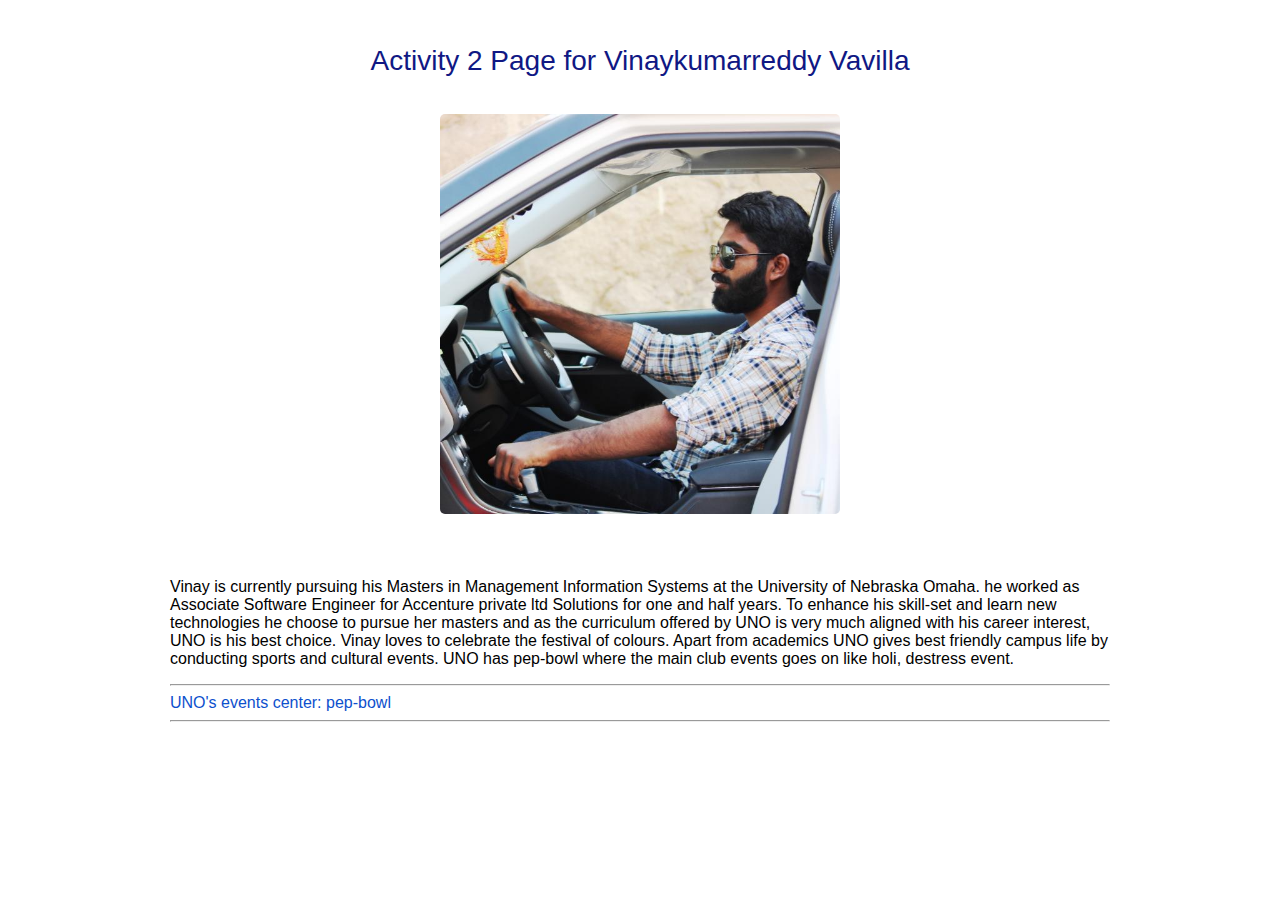
<file: index.html>
<!DOCTYPE html>
<html lang="en">
<link href="https://cdn.jsdelivr.net/npm/bootstrap@5.1.3/dist/css/bootstrap.min.css" rel="stylesheet" integrity="sha384-1BmE4kWBq78iYhFldvKuhfTAU6auU8tT94WrHftjDbrCEXSU1oBoqyl2QvZ6jIW3" crossorigin="anonymous">
<link href="css/main.css" rel="stylesheet" type="text/css" media="screen,projection" >
<head>
    <meta charset="UTF-8">

    <title>Vinaykumarreddy Vavilla</title>
    <meta name="viewport" content="width=device-width, initial-scale=1.0">

</head>
<body>

<br>
<br>

<h1>Activity 2 Page for Vinaykumarreddy Vavilla </h1>


<br>
<br>

    <div id="wrapper" >
      <section>

              <img class="profile-photo" src="img/vinay.jpg"/>
            <br>

            <p>

            Vinay is currently pursuing his Masters in Management Information Systems at the University of Nebraska Omaha.
                he worked as Associate Software Engineer for Accenture private ltd Solutions for one and half years.
                To enhance his skill-set and learn new technologies he choose to pursue her masters and as the curriculum
                offered by UNO is very much aligned with his career interest, UNO is his best choice.
                Vinay loves to celebrate the festival of colours. Apart from academics UNO gives best
                friendly campus life by conducting sports and cultural events. UNO has pep-bowl where the main club events
                goes on like holi, destress event.

            </p>

            <hr>
            <a href="pep-bowl.html">UNO's events center: pep-bowl </a>
            <hr>



      </section>
  </div>






</body>
</html>
</file>
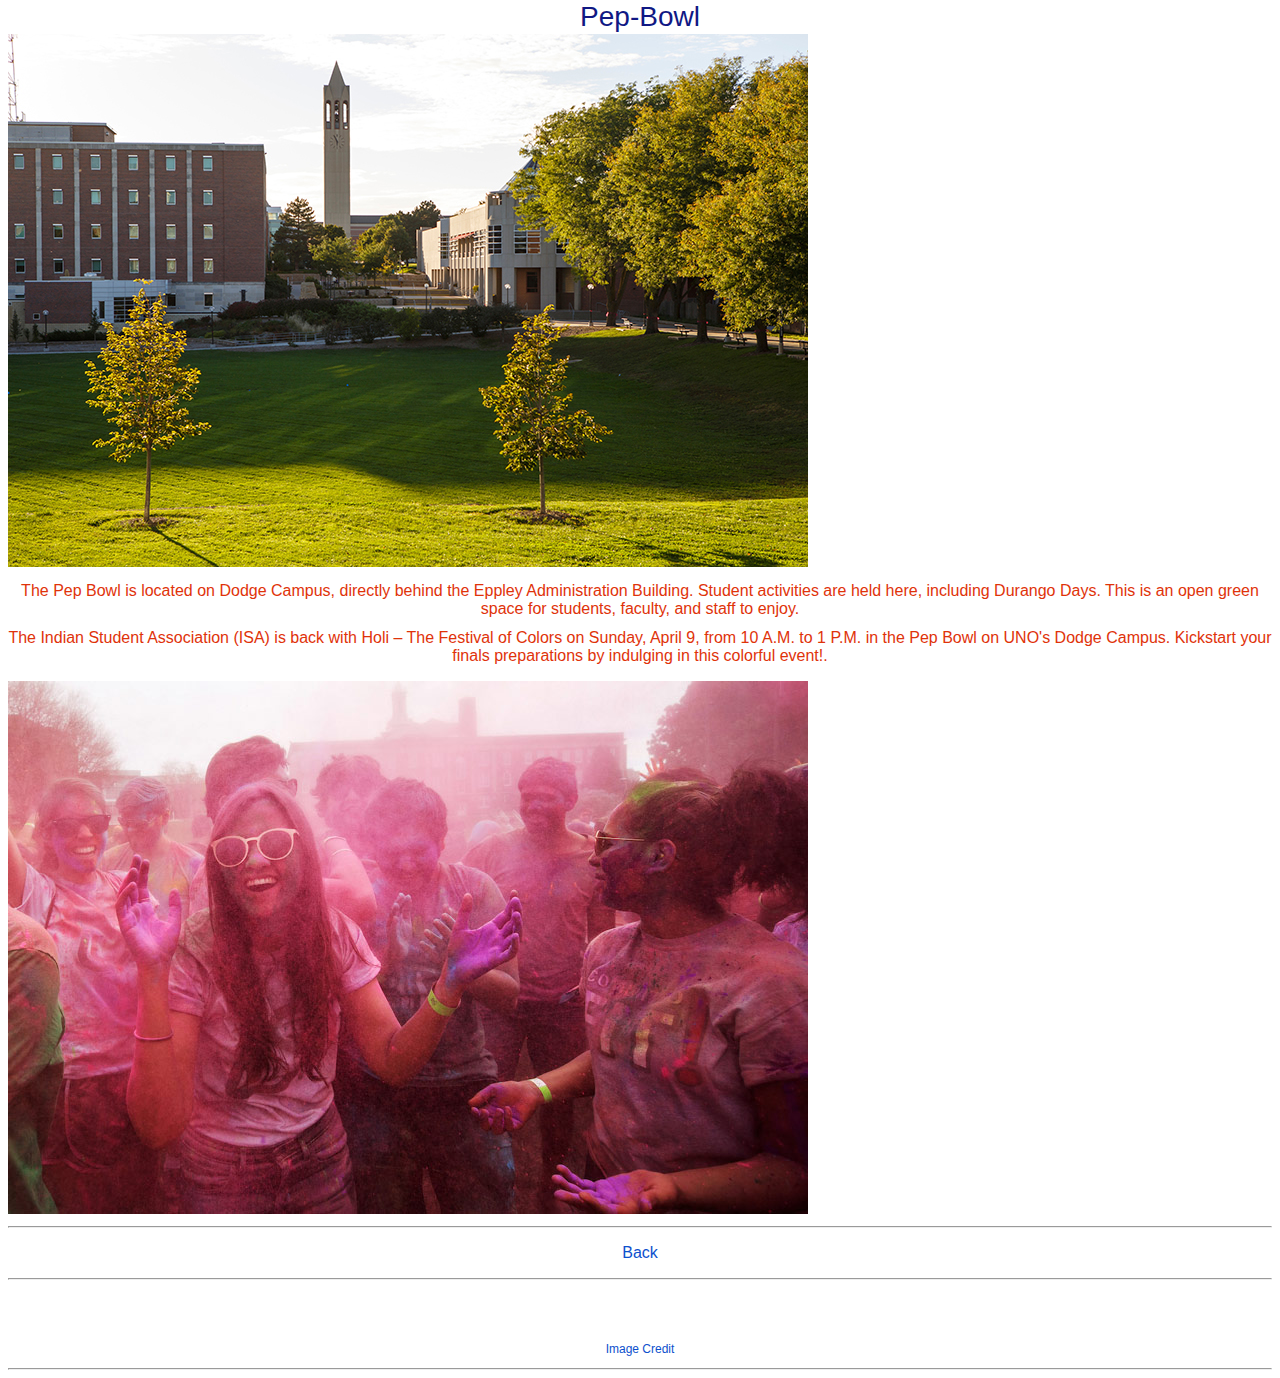
<file: pep-bowl.html>
<!DOCTYPE html>
    <html lang="en">
    <link href="css/main.css" rel="stylesheet" type="text/css" media="screen,projection" >
    <head>
      <meta charset="UTF-8">
      <title>PEP-BOWL</title>
    </head>
    <body>
    <h1>Pep-Bowl</h1>
                  <img class="Pep-Bowl" src="img/pep-bowl.jpg" alt="Picture of pep_bowl"/>
                <h2>
                  <p style="text-align:center">The Pep Bowl is located on Dodge Campus, directly behind the Eppley Administration Building. Student activities are held here, including Durango Days. This is an open green space for students, faculty, and staff to enjoy.</p>
                </h2>

                  <h2>
                    <p style="text-align:center">The Indian Student Association (ISA) is back with Holi – The Festival of Colors on Sunday, April 9, from 10 A.M. to 1 P.M. in the Pep Bowl on UNO's Dodge Campus. Kickstart your finals preparations by indulging in this colorful event!.
                    </p>
                  </h2>
                  <img class="Holi" src="img/holi.jpg" alt="Picture of a holi event"/>

                  <hr>
                     <p class="center">
                     <a href="index.html">Back</a>
                     </p>
                  <hr>


    </body>

                     <p class="footer">
                     <a href="https://www.unomaha.edu/about-uno/buildings-and-maps/pep-bowl.php"target="_blank"
                        rel="noopener noreferrer">Image Credit</a>
                     </p>
    <hr>
    </html>
</file>
<file: css/main.css>
a {
 text-decoration: none;
  color: #0d50cd;
 }

img {
max-width: 100%;

}

 body {
   font-family: 'Open Sans', sans-serif;
 }


 #wrapper {
   max-width: 940px;
   margin: 0 auto;
   padding: 0 5%;

 }

 h3 {
     margin: 0 0 1em 0;
 }




header {
  float: left;
  margin: 0 0 20px 0;
  padding: 2px 0 0 0;
  width: 100%;

}

.center {
 text-align: center
}


#logo {
   text-align: center;
   margin: 0;

 }

 h1  {
 font-family: 'Changa One', sans-serif;
 margin: 10px 0;
 font-size: 1.75em;
 font-weight: normal;
 line-height: 0.5;
 text-align: center;

   color: #101884;

 }

 h2  {
 font-size: 1.00em;
 font-weight: normal;
 margin: -5px 0 0;
   color: #df330a;
 }


h3  {
    font-size: 1.1em;
    font-weight: 700;
    margin: 15px 0 0;
}


 nav {
	text-align: center;
	padding: 10px 0;
	margin: 20px 0 0;
  }

  nav ul  {
    list-style: none;
	margin: 0 10px;
	padding: 0;
}

nav li {
  display: inline-block;

}


 .footer {
 font-size: 0.75em;
 text-align: center;
 clear: both;
 padding-top: 50px;
 color: #ccc;
 }

/*************************************
PAGE:
**************************************/
.mydiv {background: lightgrey; width:250px; height: 250px;}

.myimage {
    float:left;
    width:150px;
    height:175px;
    margin:20px;
    border-radius: 20px;
}

.HK-photo {
    display: block;
    max-width: 250px;
    margin: 0 auto 30px;
    border-radius: 5px;
}


.profile-photo {
    display: block;
    max-width: 400px;
    margin: 0 auto 30px;
    border-radius: 5px;
}


  header {
   background: #6ab47b;
   border-color: #599a68;
 }




nav {
   background: #599a6b;
}

nav a, nav a:visited {
	color: #fff;
}


nav a.selected, nav a:hover {
  color: #32673f;
}

body {
    background-color: #fff;
    color: #000;
}
</file>
